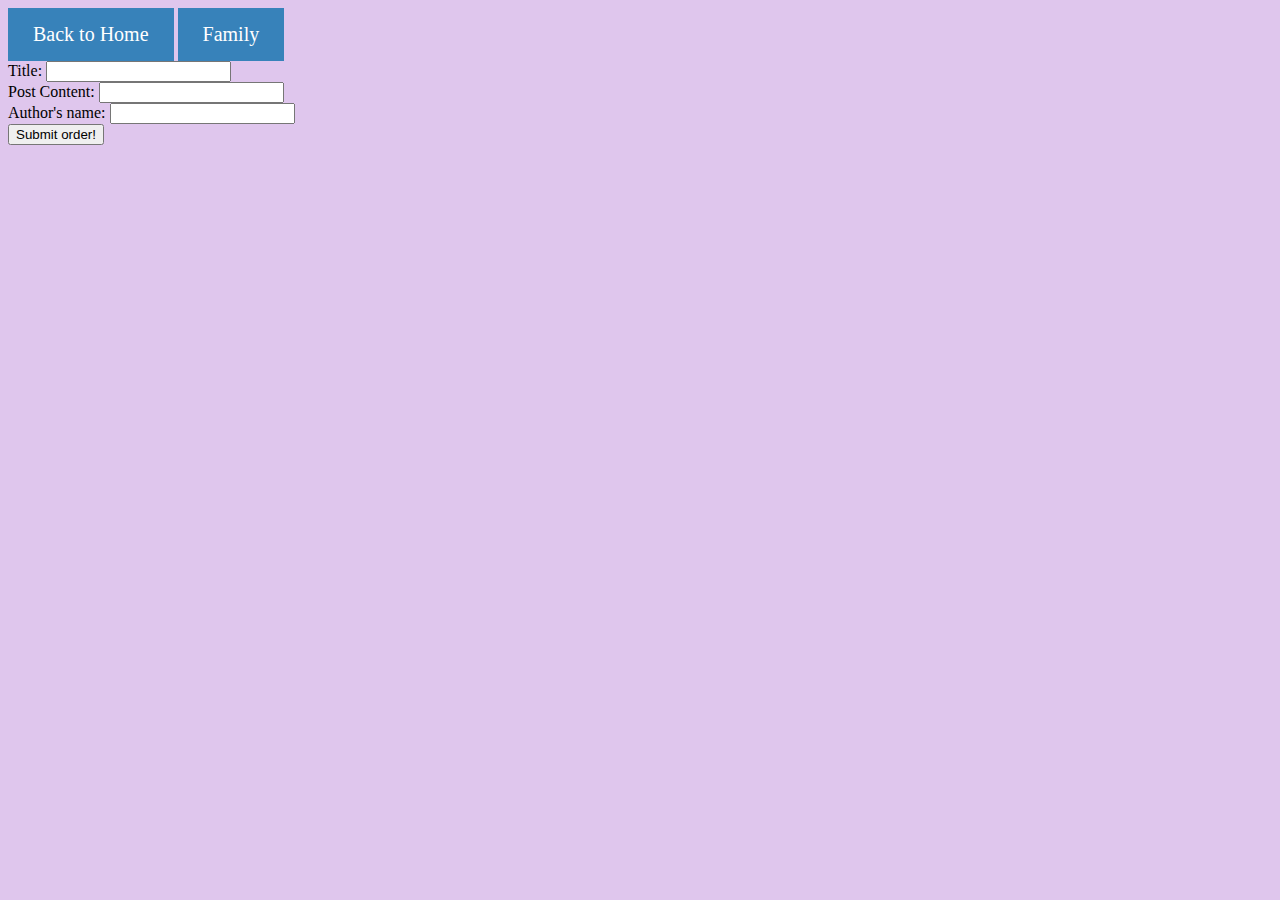
<file: templates/new_post.html>
<!DOCTYPE html>
<html lang="en" dir="ltr">
  <head>
    <meta charset="utf-8">
    <title>New Post</title>
    <link rel="stylesheet" href="/static/css/new_post.css">
  </head>
  <body>
    <a class=button href="http://localhost:8080/">Back to Home</a>
    <a class=button id=blog href="http://localhost:8080/family">Family</a>
    <form method="post" action="/blog">
      <label>
        Title:
        <input type="text" name="title" value="">
      </label><br/>
      <label>
        Post Content:
        <input type="text" name="post-content" value="">
      </label><br/>
      <label>
        Author's name:
        <input type="text" name="author-name" value="">
      </label><br/>
      <button type="submit">Submit order!</button>
      <form>
  <script src="/static/js/new_post.js"></script>
  </body>
</html>
</file>
<file: static/css/new_post.css>
body {
  background-color: #DFC6ED;
}
h1 {
  background-color: pink;
  font-size: 75px;
  color: #3782BA;
  font-family: arial;
  border-radius: 25px;
}
h2 {
  font-size: 40px;
  color: #6EC1C7;
}
p {
  font-size: 20px;
}
img {
    width:540px;
    height: auto;
    border: 50px groove #3782BA;
}
ul {
  font-size: 20px;
}
a{
  font-size: 20px;
  color: blue;
}
.button {
  background-color: #3782BA;
  color: white;
  padding: 15px 25px;
  text-align: center;
  text-decoration: none;
  display: inline-block;
}
.tvimg {
  width: 275px;
  height: auto;
}
</file>
